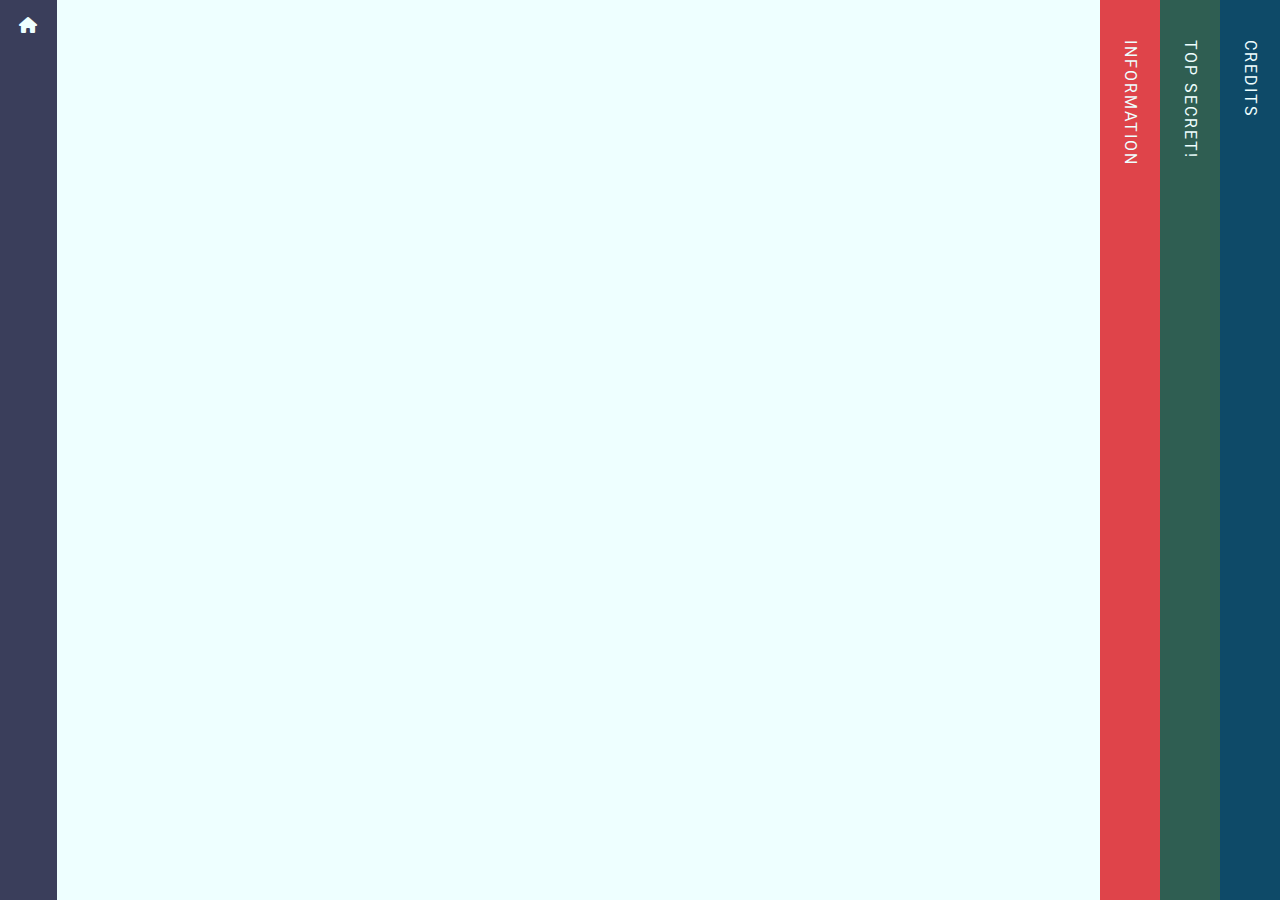
<file: tab layout demo/index.html>
<!DOCTYPE html>
<html lang="en">
<head>
  <meta charset="UTF-8">
  <meta name="viewport" content="width=device-width, initial-scale=1.0">
  <link rel="icon" type="image/x-icon" href="img/favicon.jpg">
  <link rel="stylesheet" href="style.css">
  <link rel="stylesheet" href="https://cdnjs.cloudflare.com/ajax/libs/font-awesome/6.0.0-beta3/css/all.min.css">
  <link href="https://fonts.googleapis.com/css2?family=Belanosima&family=Roboto:wght@500;700&display=swap" rel="stylesheet">
  <title>Tab Layout Demo</title>
</head>
<body>

  <div class="container">

    <div class="tab tab-home">
      <div class="tab-btn tab-btn_home">
        <span class="tab-title title-home">
          <i class="fa-solid fa-house"></i>
        </span>
      </div>
      <section class="content content-home p-1">
        <div class="fade-in">
          <img src="img/cat-funny.gif" alt="Dapper young man">
          <h1>Tab Layout Demo</h1>
          <p>
            This is a cat-themed demo to practice SASS & JS DOM manipulation. I've always enjoyed this layout idea that I came across on a couple websites that have since changed their layouts (for some reason) and I originally planned to use it for <a href="https://www.wadecedwards.com/" target="_blank" rel="noopener noreferrer">my portfolio</a>. If you're interested in the nonsense text from the tab pages, I got it <a href="http://www.catipsum.com/index.php" target="_blank" rel="noopener noreferrer">here</a>.
          </p>
        </div>
      </section>
    </div>

    <div class="tab tab-information">
      <div class="tab-btn tab-btn_information">
        <span class="tab-title">
          Information
        </span>
      </div>
      <section class="content content-information p-1">
        <div class="fade-in">
          <h2>This is important information</h2>
          <img src="img/cat1.jpg" alt="happy cat">
          <p>Cat ipsum dolor sit amet, tuxedo cats always looking dapper but meow go back to sleep owner brings food and water tries to pet on head, so scratch get sprayed by water because bad cat sit on human lounge in doorway.</p>
        </div>
      </section>
    </div>

    <div class="tab tab-secret">
      <div class="tab-btn tab-btn_secret">
        <span class="tab-title">
          Top Secret!
        </span>
      </div>
      <section class="content content-secret p-1">
        <div class="fade-in">
          <h2>Yoga cat teaches yoga very well</h2>
          <img src="img/cat2.jpg" alt="yoga cat teaching yoga very well">
          <p>Cat ipsum dolor pet me pet me don't pet me intently stare at the same spot attack curtains bathe private parts with tongue then lick owner's face poop on floor and watch human clean up or play time.</p>
        </div>
      </section>
    </div>

    <div class="tab tab-credits">
      <div class="tab-btn tab-btn_credits">
        <span class="tab-title">
          Credits
        </span>
      </div>
      <section class="content content-credits p-1">
        <div class="fade-in">
          <h2>Fashionable cat</h2>
          <img src="img/cat3.jpg" alt="GQ model">
          <p>Cat ipsum dolor try to jump onto window and fall while scratching at wall am in trouble, roll over, too cute for human to get mad and litter box is life. If human is on laptop sit on the keyboard catch eat throw up catch eat throw up bad birds pee in the shoe.</p>
        </div>
      </section>
    </div>

  </div>

  <script src="app.js"></script>
</body>
</html>
</file>
<file: tab layout demo/style.css>
.m-1 {
  margin: 1rem;
}

.my-1 {
  margin: 1rem 0;
}

.p-1 {
  padding: 1rem;
}

.py-1 {
  padding: 1rem 0;
}

.m-2 {
  margin: 2rem;
}

.my-2 {
  margin: 2rem 0;
}

.p-2 {
  padding: 2rem;
}

.py-2 {
  padding: 2rem 0;
}

.m-3 {
  margin: 3rem;
}

.my-3 {
  margin: 3rem 0;
}

.p-3 {
  padding: 3rem;
}

.py-3 {
  padding: 3rem 0;
}

.m-4 {
  margin: 4rem;
}

.my-4 {
  margin: 4rem 0;
}

.p-4 {
  padding: 4rem;
}

.py-4 {
  padding: 4rem 0;
}

.m-5 {
  margin: 5rem;
}

.my-5 {
  margin: 5rem 0;
}

.p-5 {
  padding: 5rem;
}

.py-5 {
  padding: 5rem 0;
}

* {
  margin: 0;
  padding: 0;
  box-sizing: border-box;
}

body {
  display: grid;
  font-family: "Belanosima", sans-serif;
  color: #232;
  background-color: #eff;
}

img {
  max-width: 280px;
}

a {
  color: inherit;
}

h1, h2 {
  font-size: clamp(1rem, 1rem + 0.5vw, 1.5rem);
}

p {
  font-size: clamp(0.9rem, 0.9rem + 0.5vw, 1.25rem);
  max-width: 102ch;
  text-align: center;
}

.container {
  display: flex;
  height: 100vh;
}

.tab {
  display: flex;
  height: 100%;
  width: 60px;
  will-change: width;
  transition: all 750ms ease;
}
.tab .content {
  display: none;
  flex-direction: column;
  align-items: center;
  justify-content: center;
  gap: 2rem;
  width: 100%;
}
.tab .content .fade-in {
  opacity: 0;
  display: flex;
  flex-direction: column;
  align-items: center;
  justify-content: center;
  gap: 2rem;
  width: 100%;
}

.tab-btn_home {
  background-color: #3a3e5b;
  padding-top: 1rem;
}

.tab-btn_information {
  background-color: #df444a;
}

.tab-btn_secret {
  background-color: #2f5e52;
}

.tab-btn_credits {
  background-color: #0e4a68;
}

.tab-btn {
  height: 100%;
  width: 60px;
  color: #eff;
  text-transform: uppercase;
  font-family: "Roboto", sans-serif;
  text-align: center;
  cursor: pointer;
}
.tab-btn .tab-title:not(.title-home) {
  display: block;
  rotate: 90deg;
  transform-origin: left 40px;
  white-space: nowrap;
  width: -moz-max-content;
  width: max-content;
  letter-spacing: 2px;
}

.tab-active {
  width: calc(100% - 180px);
}
.tab-active .content {
  display: flex;
}
.tab-active .content .fade-in {
  animation: fade-in ease-in-out 300ms 1 forwards;
  animation-delay: 700ms;
}

@keyframes fade-in {
  0% {
    opacity: 0;
  }
  50% {
    opacity: 0.5;
  }
  100% {
    opacity: 1;
  }
}
@media (max-width: 700px) {
  .container {
    flex-direction: column;
    overflow: hidden;
  }
  .tab {
    flex-direction: column;
    will-change: height;
  }
  .tab, .tab-btn {
    width: 100%;
    height: 40px;
  }
  .tab-btn .tab-title:not(.title-home) {
    text-align: left;
    rotate: 0deg;
    width: auto;
    padding: 0.75rem;
  }
  .tab-active {
    height: calc(100% - 120px);
  }
}/*# sourceMappingURL=style.css.map */
</file>
